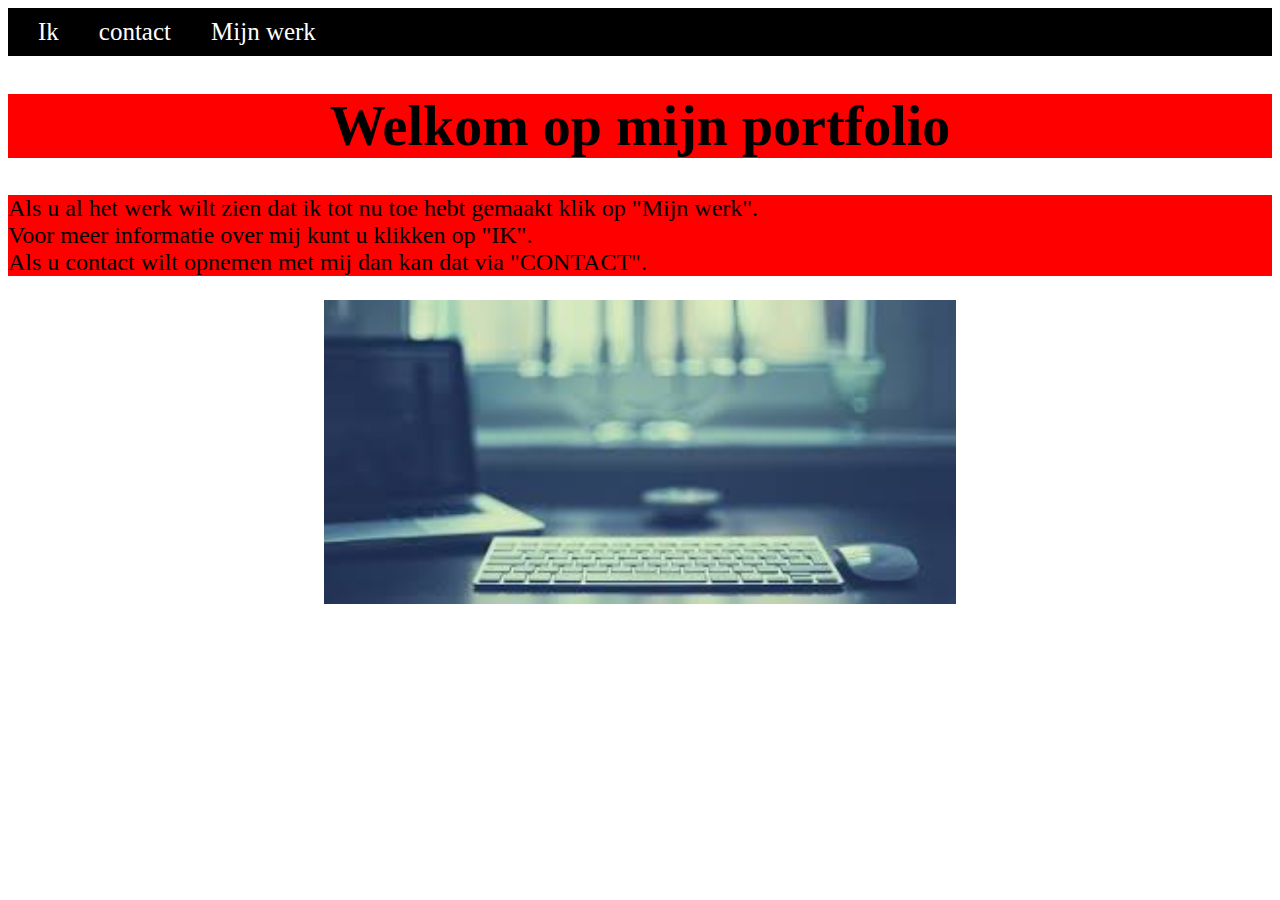
<file: index.html>
<!-- Author : Dogan Uslu
	 Version : 0.1
	 Title : Portfolio
-->

<!DOCTYPE html>
<html>
<head>
	<title>	portfolio</title>

    <link rel="stylesheet" href="style.css">

     <meta charset="UTF-8">
     <meta name="description" content="portfolio">
     <meta name="keywords" content="Mijn portfolio">
     <meta name="author" content="Dogan Uslu">

</head>
<body>

        <nav>
            <ul>         
                 <li><a href="ik.html">Ik</a></li>    
                 <li><a href="contact.html">contact</a></li>
                 <li><a href="mijnwerk.html">Mijn werk</a></li>               
            </ul>
        </nav>

        <h1 id="ha1">Welkom op mijn portfolio</h1>
        <p id="par1">Als u al het werk wilt zien dat ik tot nu toe hebt gemaakt klik op "Mijn werk". <br>
        Voor meer informatie over mij kunt u klikken op "IK". <br>
        Als u contact wilt opnemen met mij dan kan dat via "CONTACT". <br>
        </p>

       <img src="images/yazilim.jpg" id="image1">
</body>
</html>
</file>
<file: style.css>
nav {
	background-color: black;
}

nav ul {
	list-style-type: none;
	margin:  0px;
	padding: 0px;
	overflow: hidden;
}

nav ul li {
	float:left;
	margin-left: 20px;
}

nav ul li a {
	
	display: block;
	color: white;
	text-decoration: none;
	margin-top: 0px;
	padding: 10px;
	font-size: 25px;
}

#ha1 {
	text-align: center;
	display: block;
	font-size: 350%;
	background-color: red;
}

#par1 {
	font-size: 150%;
	background-color: red;
}

#image1 {
  display: block;
  margin-left: auto;
  margin-right: auto;
  width: 50%;
}

#ha2 {
	text-align: center;
	display: block;
	font-size: 350%;
	background-color: red;
}
</file>
